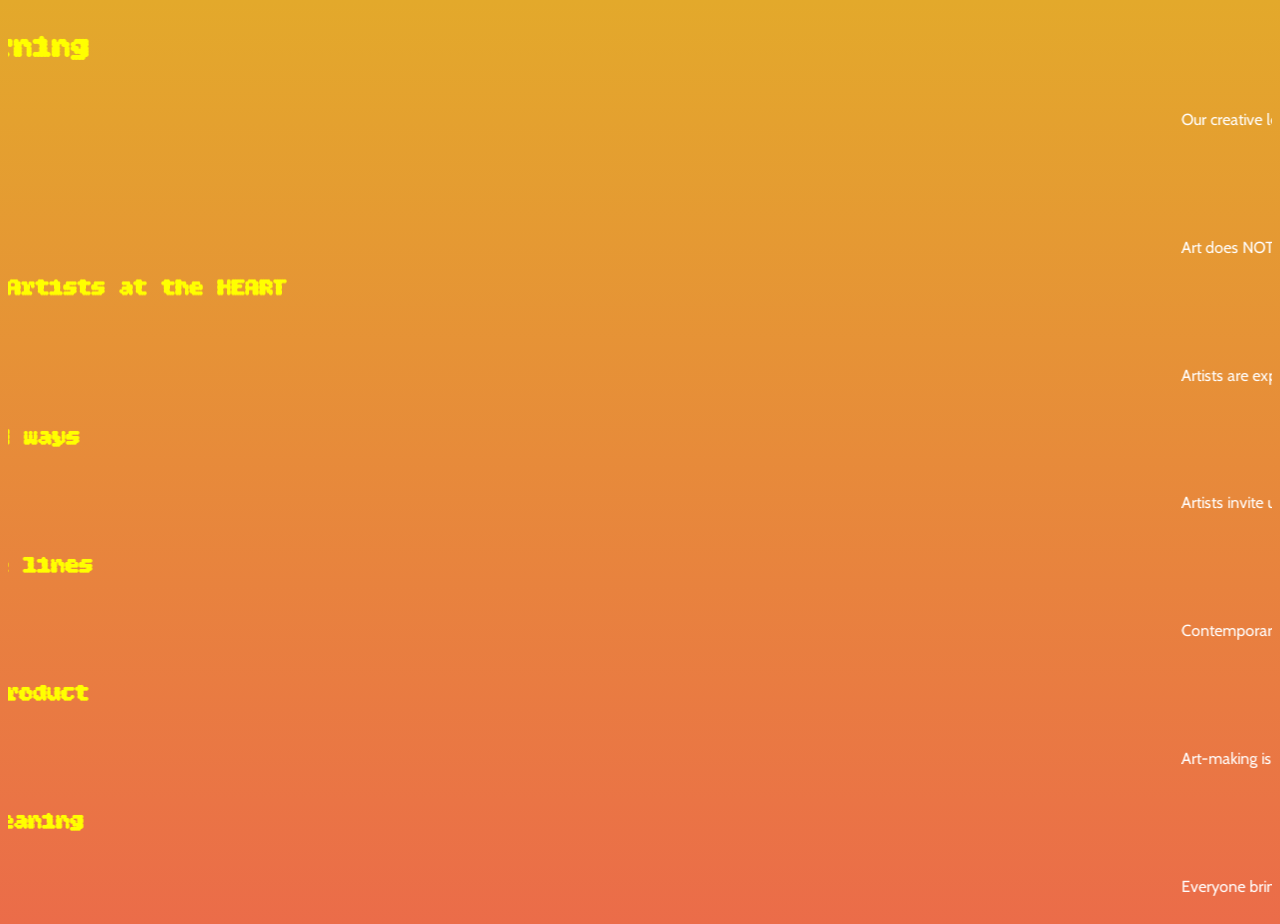
<file: index.html>
<!doctype html>
<html lang="en">
<head>
	<meta charset="utf-8">
	<title>Manifesto: MCA Creative Learning</title>
	<link rel="preconnect" href="https://fonts.googleapis.com">
<link rel="preconnect" href="https://fonts.gstatic.com" crossorigin>
<link href="https://fonts.googleapis.com/css2?family=Bitcount+Grid+Double:wght@100..900&family=Caacupe+One&family=Cabin:ital,wght@0,400..700;1,400..700&display=swap" rel="stylesheet">
	<link rel="stylesheet" href="./assets/css/styles.css">
</head>
<body>
 <marquee behavior="scroll" direction= "right"><h1>Manifesto: MCA Creative Learning</h1></marquee>
	<marquee behavior="scroll" direction= "left"><p>Our creative learning manifesto is a set of values and concepts that guide the development and delivery of all learning programs that we offer.</p></marquee>

<marquee behavior="scroll" direction= "down"><h2>Art is for EVERYONE</h2></marquee>
<marquee behavior="scroll" direction= "left"><p>Art does NOT discriminate. Art reaches BEYOND age, ability, experience, education, gender, culture and language.</p></marquee>

<marquee behavior="scroll" direction= "up"><h2>Artists at the HEART</h2></marquee>
<marquee behavior="scroll" direction="left"><p>Artists are experts in their field. When it comes to imagination, RISK-TAKING, skills and ideas, an artist’s practice makes a remarkable model for creative learning.</p></marquee>

<marquee behavior="scroll" direction= "right"><h2>Look and think in NEW ways</h2></marquee>
<marquee behavior="scroll" direction= "left"><p>Artists invite us to be CREATIVE and critical thinkers, to understand art, ourselves and our world in exciting new ways.</p></marquee>

<marquee behavior="scroll" direction= "right"><h2>Colour OUTSIDE the lines</h2></marquee>
<marquee behavior="scroll" direction= "left"><p>Contemporary art gives us an opportunity to step OUTSIDE of our comfort zone, to rethink the rules, take risks and imagine the impossible.</p></marquee>

<marquee behavior="scroll" direction= "right"><h2>PLAY with process over product</h2></marquee>
<marquee behavior="scroll" direction= "left"><p>Art-making is a space for playing and experimenting with materials, techniques, ideas and possibilities. The process itself can be more ENGAGING than the final outcome.</p></marquee>

<marquee behavior="scroll" direction= "right"><h2>Bring your OWN story, take fresh meaning</h2></marquee>
<marquee behavior="scroll" direction= "left"><p>Everyone brings their OWN story to art, making connections to their OWN life experience.</p></marquee>


	

	<script src="./assets/js/main.js"></script>
</body>
</html>
</file>
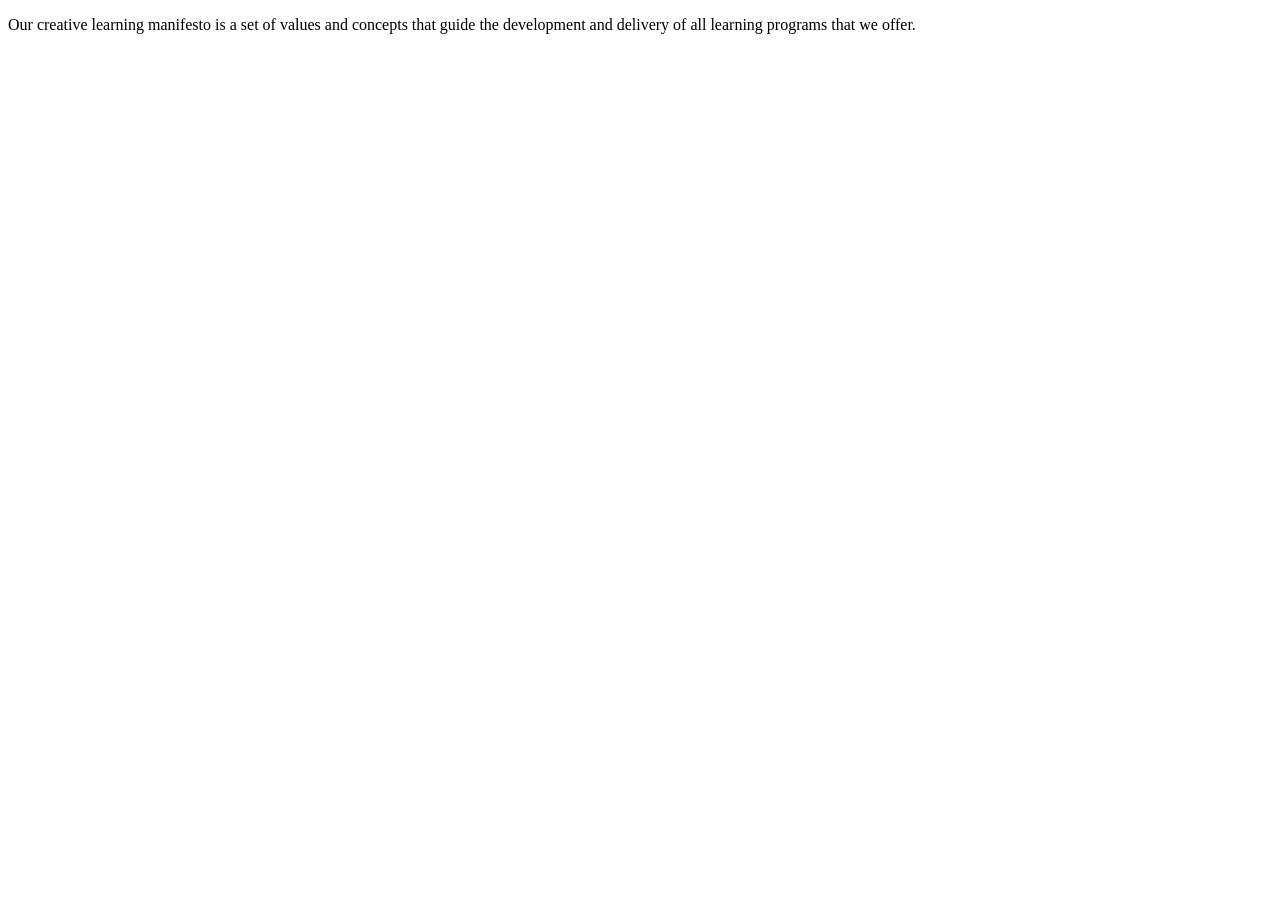
<file: circle.html>
<!DOCTYPE html>
<html lang="en">
<head>
    <meta charset="UTF-8">
    <meta name="viewport" content="width=device-width, initial-scale=1.0">
    <title>Document</title>
</head>
<body>
    <div class="circle">
        <div class="text">
            <p>Our creative learning manifesto is a set of values and concepts that guide the development and delivery of all learning programs that we offer.</p>
        </div>
        <script>
            const text = docutment.querySelector('.text p');
            text.innnertHTML - innertText.split('').map(
                (char, index) =>
                '<span style="transform:rotate)(${i * 8.3})deg)'>${char}</span>'
            ).join('');
        </script>
    </div>
</body>
</html>
</file>
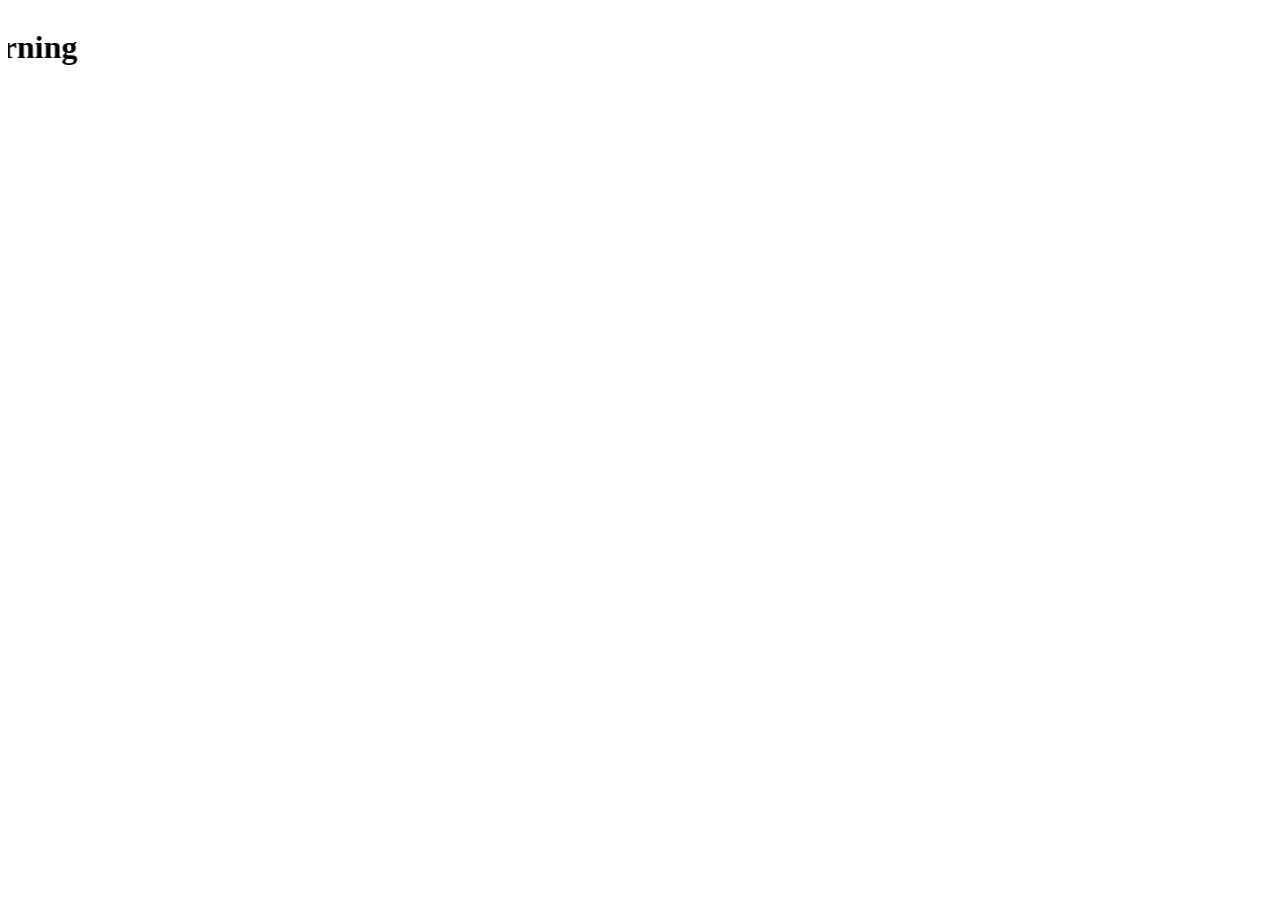
<file: movetext.html>
<!DOCTYPE html>
<html lang="en">
<head>
    <meta charset="UTF-8">
    <meta name="viewport" content="width=device-width, initial-scale=1.0">
    <title>Manifesto: MCA Creative Learning</title>
</head>
<body>
 <marquee behavior="scroll" direction= "right"><h1>Manifesto: MCA Creative Learning</h1></marquee>

</body>
</html>
</file>
<file: assets/css/styles.css>
/* styles.css */
html{
background: #eb6c49;
background: linear-gradient(0deg,rgba(235, 108, 73, 1) 0%, rgba(227, 169, 43, 1) 100%);
}

p {
  font-family: "Cabin", sans-serif;
  font-optical-sizing: auto;
  font-weight: <weight>;
  font-style: normal;
  font-variation-settings:
    "wdth" 100;
    color: white;
}
pre {
  font-family: "Caacupe One", sans-serif;
  font-weight: 400;
  font-style: normal;
  color: rgb(251, 195, 83);
  font-size: 5em;
}

h1{
  font-family: "Bitcount Grid Double", system-ui;
  font-optical-sizing: auto;
  font-weight: <weight>;
  font-style: normal;
  font-variation-settings:
    "slnt" 0,
    "CRSV" 0.5,
    "ELSH" 0,
    "ELXP" 0;
    color: yellow;
}
h2{
  font-family: "Bitcount Grid Double", system-ui;
  font-optical-sizing: auto;
  font-weight: <weight>;
  font-style: normal;
  font-variation-settings:
    "slnt" 0,
    "CRSV" 0.5,
    "ELSH" 0,
    "ELXP" 0;
    color: yellow;
}
</file>
